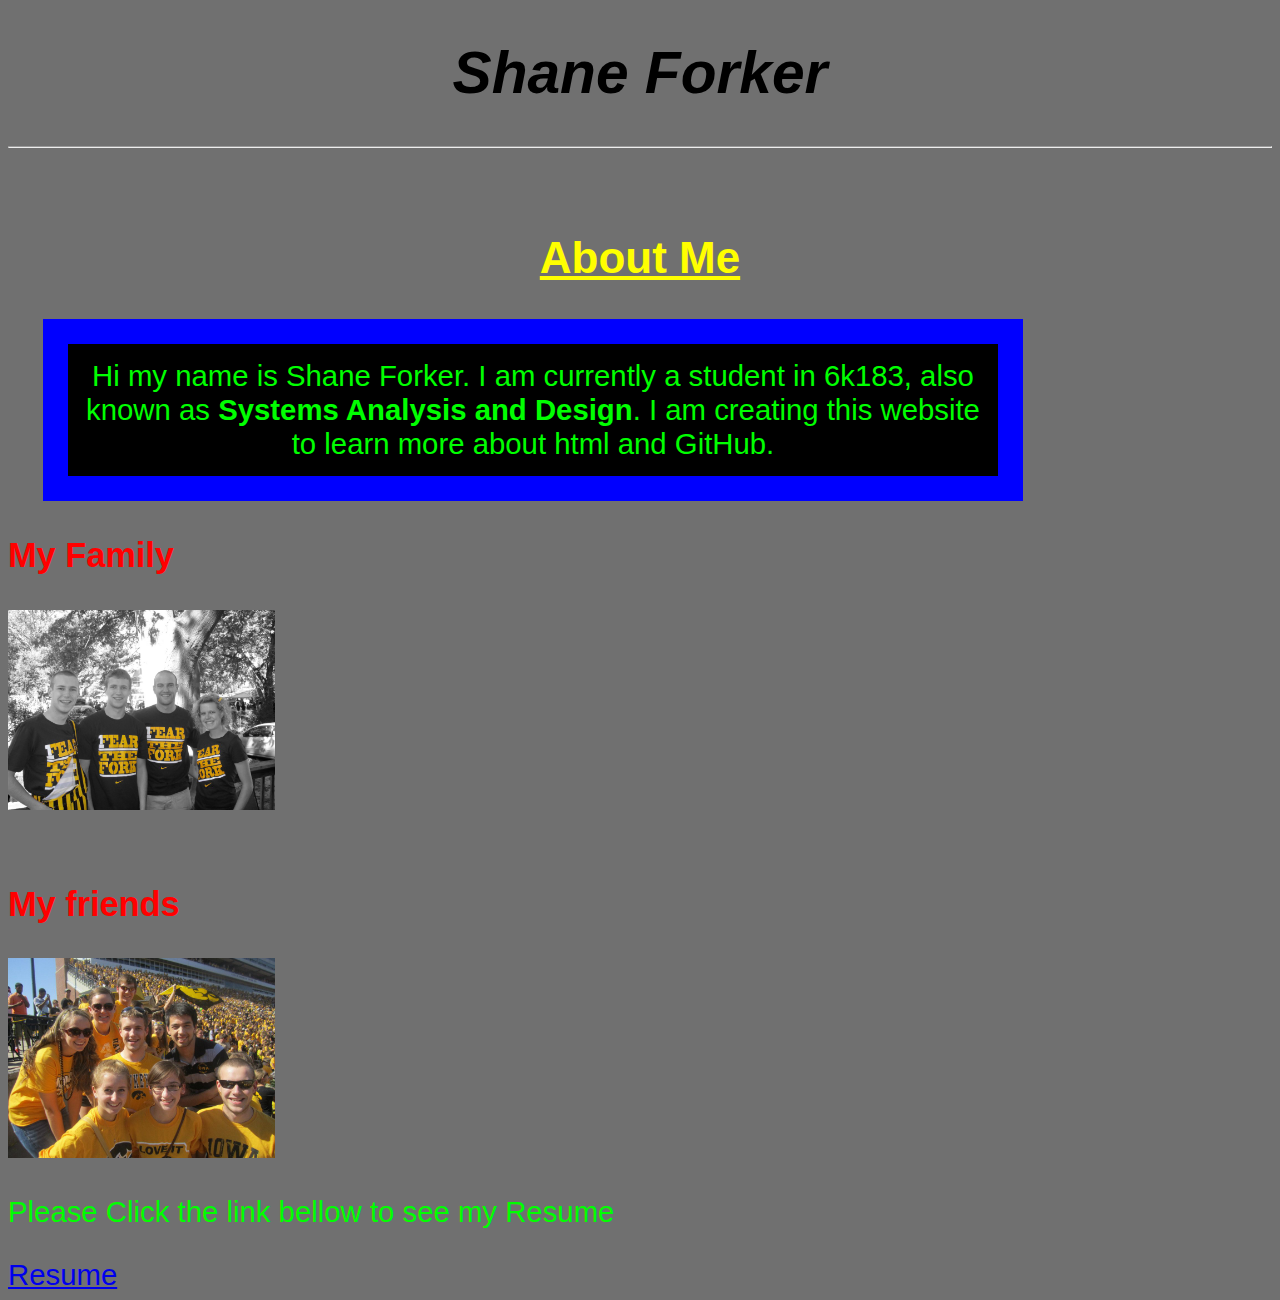
<file: HW1/index.html>
<?xml version="1.0" encoding="UTF-8"?>
<!DOCTYPE html PUBLIC "-//W3C//DTD XHTML 1.1//EN" "http://www.w3.org/TR/xhtml11/DTD/xhtml11.dtd">

<html xmlns="http://www.w3.org/1999/xhtml" xml:lang="en">

<head> <title>  Shane Forker  </title> 
<link rel="stylesheet" type="text/css" href="Style_Sheet.css" />
</head>

<body>
<div>
<h1>Shane Forker</h1>
<hr />
<br />
<h2>About Me</h2>
<p class="one">Hi my name is Shane Forker. I am currently a student in 6k183, also known as <b>Systems Analysis and Design</b>.  I am creating this website to learn more about html and GitHub.</p>

<h3>My Family</h3>
<img src="./FamilyPhoto.jpg" alt="My Family" title="My Family" height="200" />
<br />
<br />
<h3>My friends</h3>
<img src="./FriendsPhoto.jpg" alt="My Freinds" title="My Freinds" height="200" />




<br />
<p class="two"> Please Click the link bellow to see my Resume</p>
<a href="resume.html">Resume</a>


</div>
</body>
</html>
</file>
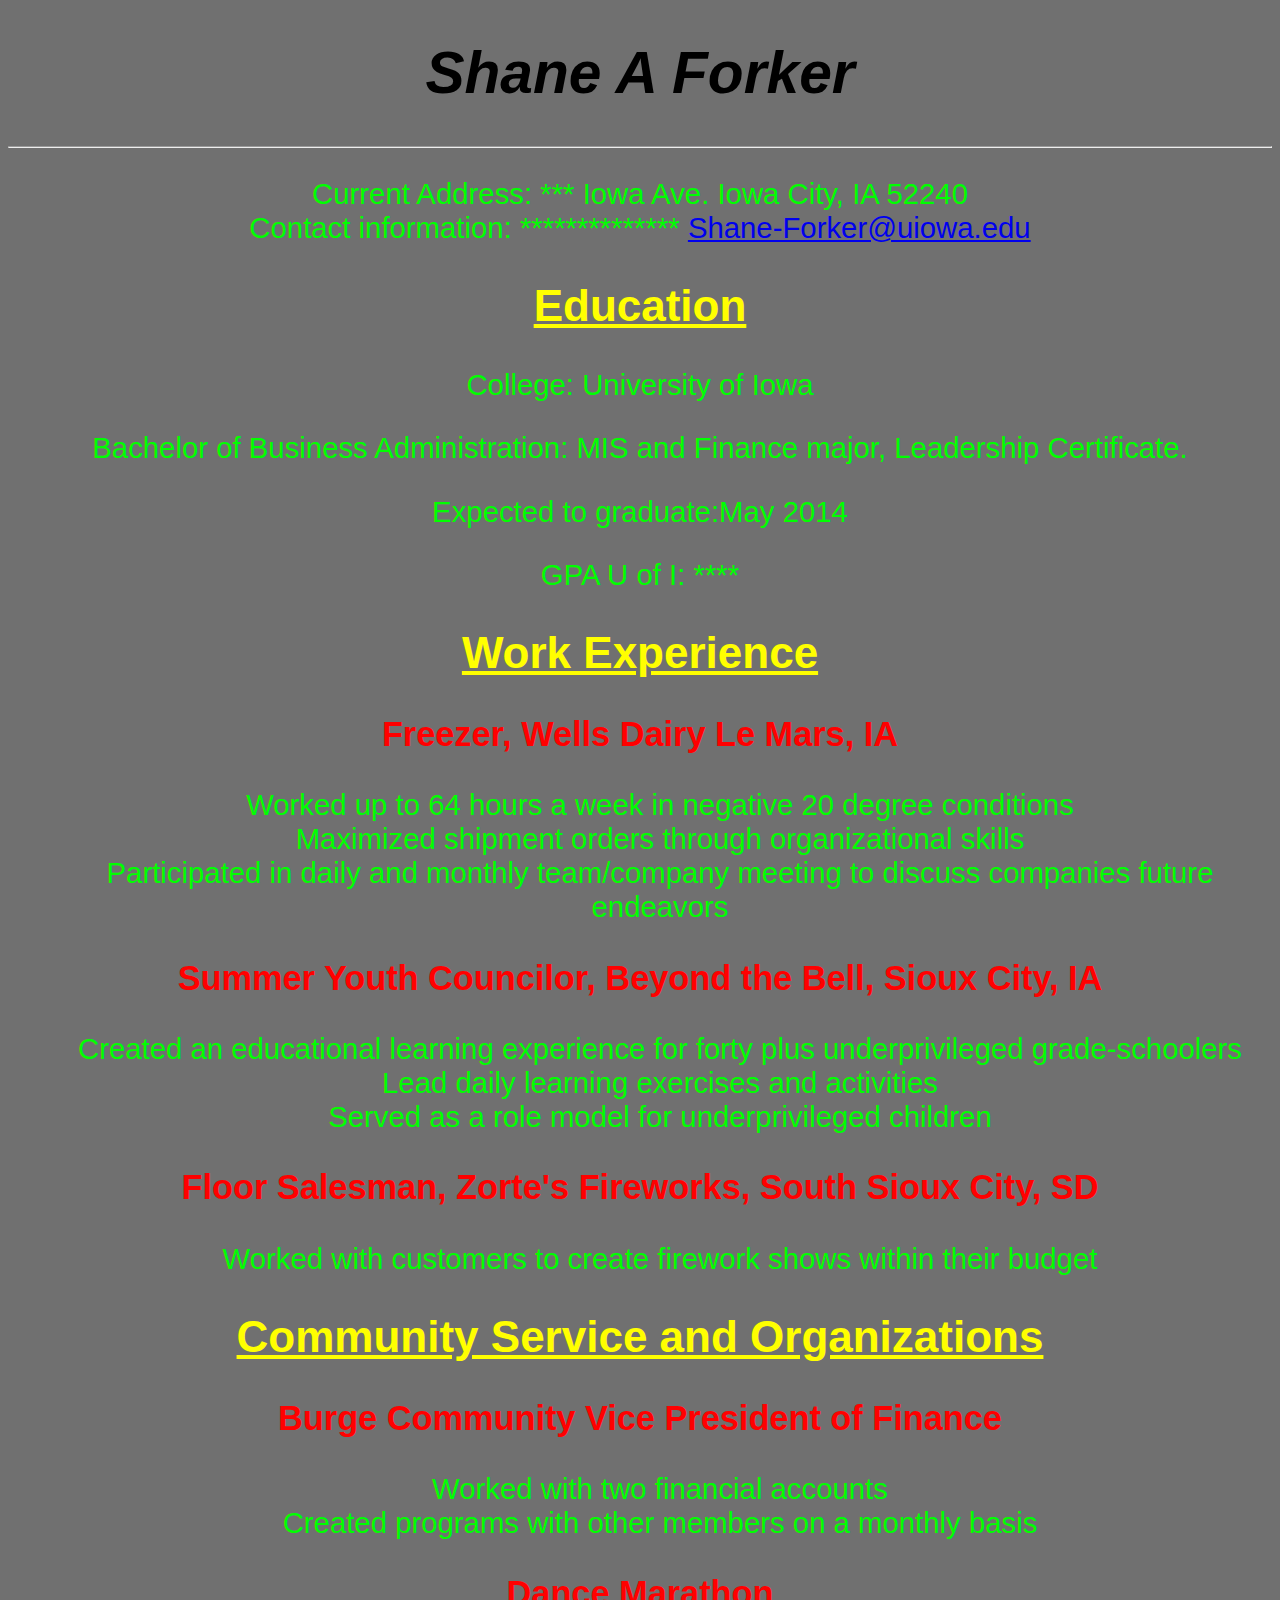
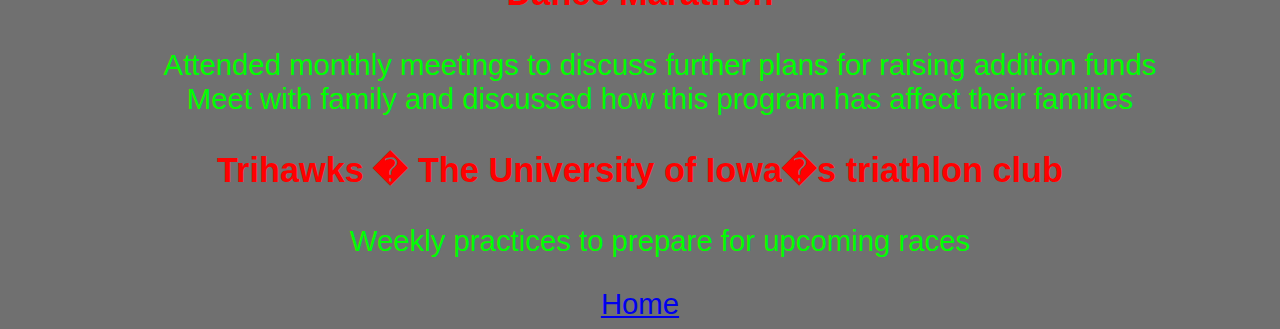
<file: HW1/resume.html>
<?xml version="1.0" encoding="UTF-8"?>
<!DOCTYPE html PUBLIC "-//W3C//DTD XHTML 1.1//EN" "http://www.w3.org/TR/xhtml11/DTD/xhtml11.dtd">

<html xmlns="http://www.w3.org/1999/xhtml" xml:lang="en">

<head><link rel="Stylesheet" type="text/css" href="Style_Sheet.css" /> 
<link rel="stylesheet" type="text/css" href="PrintStyle.css" media="print"> 
<title>  Resume  </title> </head>
<body>
<div align="Center">

<h1>Shane A Forker</h1>
<hr />
<p>Current Address: *** Iowa Ave. Iowa City, IA 52240 <br />
Contact information: **************  <a href="mailto:shane-forker@uiowa.edu">Shane-Forker@uiowa.edu</a></p> 

<h2>Education</h2>

<p>College: University of Iowa<br /> 
<p>Bachelor of Business Administration: MIS and Finance major, Leadership Certificate.</p>
<p>Expected to graduate:May 2014</p>
<p>GPA U of I: ****</p>
<h2>Work Experience</h2>
<h3>Freezer, Wells Dairy Le Mars, IA</h3>   
<ul>          					
<li>Worked up to 64 hours a week in negative 20 degree conditions
<li>Maximized shipment orders through organizational skills
<li>Participated in daily and monthly team/company meeting to discuss companies future endeavors 
</ul>
<h3>Summer Youth Councilor, Beyond the Bell, Sioux City, IA</h3>  	
<ul> 		
<li>Created an educational learning experience for forty plus underprivileged grade-schoolers
<li>Lead daily learning exercises and activities 
<li>Served as a role model for underprivileged children
</ul>
<h3>Floor Salesman, Zorte's Fireworks, South Sioux City, SD</h3>   			
<ul> 
<li>Worked with customers to create firework shows within their budget
</ul>
<h2>Community Service and Organizations

<h3>Burge Community Vice President of Finance</h3>				
<ul> 
<li>Worked with two financial accounts 
<li>Created programs with other members on a monthly basis
</ul>
<h3>Dance Marathon</h3> 
<ul>  								
<li>Attended monthly meetings to discuss further plans for raising addition funds 
<li>Meet with family and discussed how this program has affect their families 
</ul>
<h3>Trihawks � The University of Iowa�s triathlon club</h3>   
<ul> 				
<li>Weekly practices to prepare for upcoming races
</ul>


<a href="index.html">Home</a>

</div>
</body>
</html>
</file>
<file: HW1/Style_Sheet.css>
body
{
color: #00FF00;
Background-Color:  #707070;
font-size: 22pt;
font-family:Arial
}

h1{color:black; text-align:center; font-style:italic; }
h2{color: #FFFF00 ; text-decoration: underline;text-align:center;}
h3{color:red; font-style:bold;}
ul{list-style-type: none}

p.one{
text-align: center;
background-color: black;
width:900px;
padding: 15px;
border: 25px solid blue;
margin: 35px;}
</file>
<file: HW1/PrintStyle.css>
body{
font-size: 12pt;
color: black
}
ul{list-style-type: none}
h1{color:black; text-align:center; font-style:italic; }
h2{color:black ; text-decoration: underline;text-align:center;}
h3{color:black; font-style:bold;}
a{color:black}
</file>
